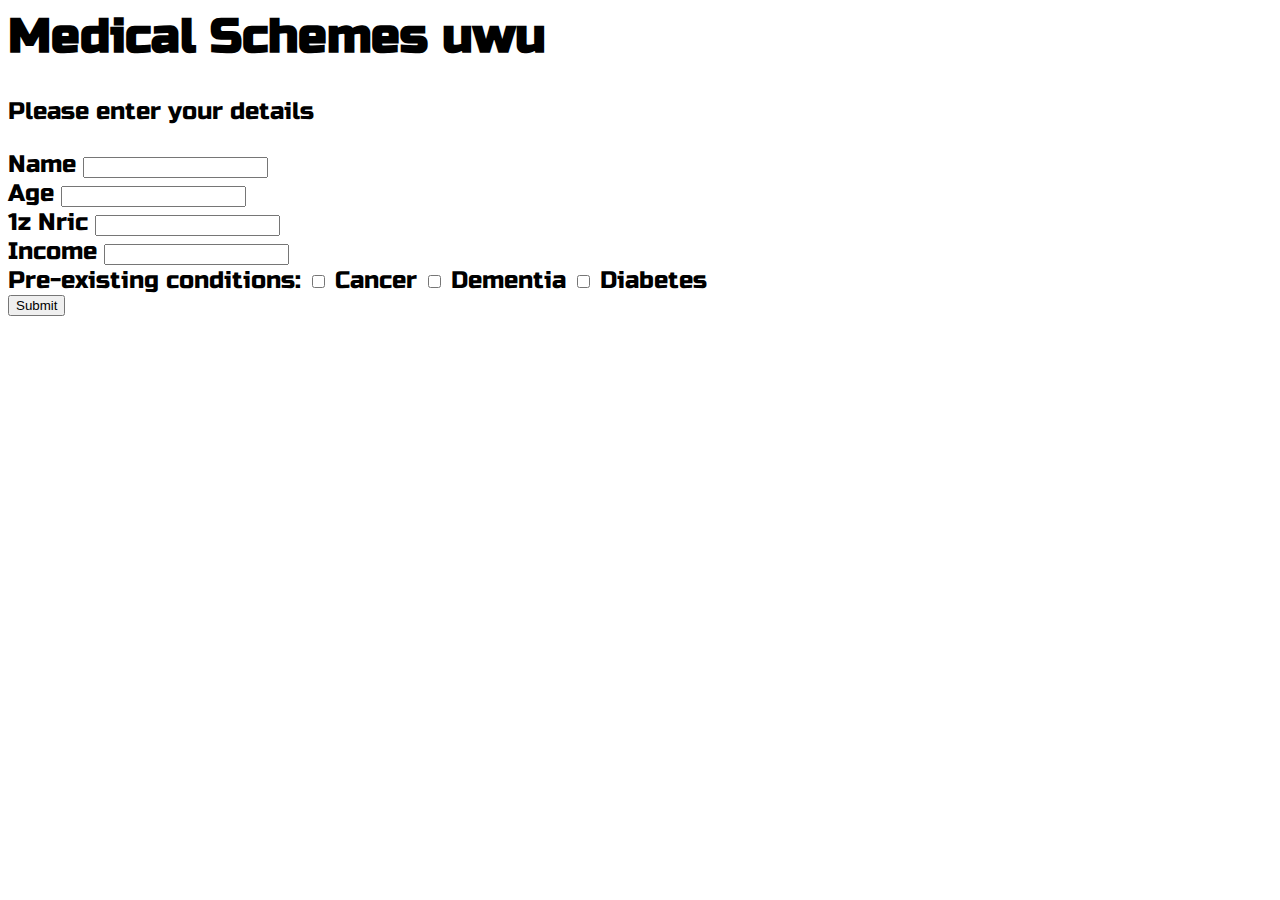
<file: index.html>
<html>
  <head>
    <title>Medical Schemes</title>
    <link rel="stylesheet"
          href="https://fonts.googleapis.com/css?family=Russo One">
    <style>
      body {
          font-family: 'Russo One', verdana;
          font-size: 24px;
      }
    </style>
    <script type="text/javascript">
      function byid(id) {
        	return document.getElementById(id).value;
      }
      
      function byname(name) {            
        	return document.getElementsByName(name);
      }
      
      function submit() {        
        	cost = Math.floor((Math.random() * 99999) + 1000);
        	subsidy = (Math.ceil(cost/1000)*1000).toString()
        
        	name = byid('name');
        	age = byid('age');
        	income = byid('income');
        	nric = byid('nric');
        	conditions = byname('conditions');
        	
        	text = "Here are some interesting statistics:";
        	text += "<br> age * income = " + (age*income);
          text += "<br> number of letters in your name = " + name.length;
        	text += "<br> you have cancer = " + conditions[0].checked;
        
        	document.getElementById("output").innerHTML = text;
        	return false;	
      }
    </script>
  </head>
  <body>
    <h1>Medical Schemes uwu</h1>
    <p>Please enter your details</p>

    <label for="name">Name</label>
    <input type="name" id="name"><br>
    
    <label for="age">Age</label>
    <input type="number" id="age"><br>
    1z
    <label for="nric">Nric</label>
    <input type="name" id="nric"><br>
    
    <label for="income">Income</label>
    <input type="number" id="income"><br>
    
    Pre-existing conditions:
    <label><input type="checkbox" name="conditions" value="cancer" /> Cancer</label>
    <label><input type="checkbox" name="conditions" value="dementia" /> Dementia</label>
    <label><input type="checkbox" name="conditions" value="diabetes" /> Diabetes</label><br>

    <button onclick="submit()">Submit</button>
    
    <p id="output"></p>
  </body>
</html>
</file>
